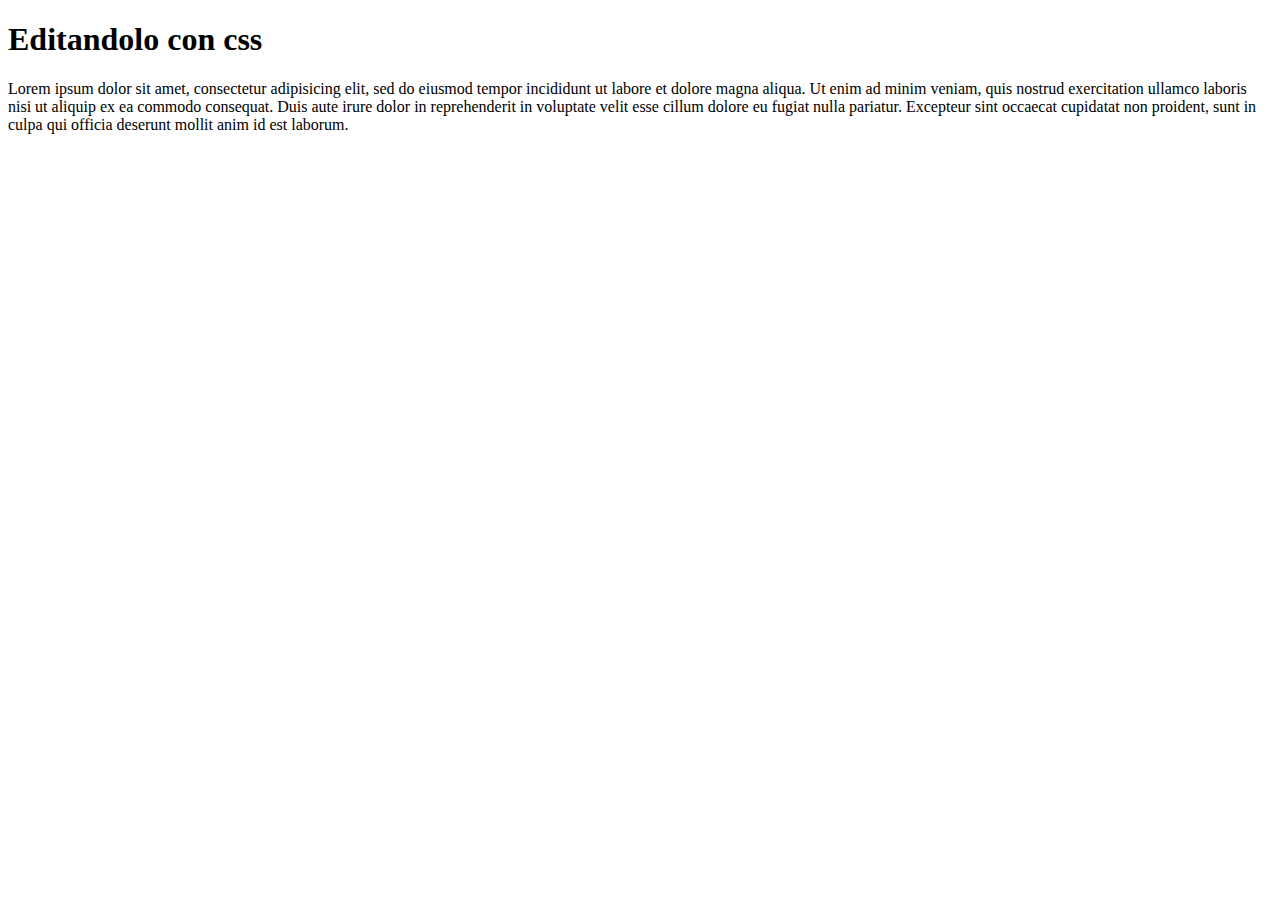
<file: css piero/sircomce.html>
<!DOCTYPE html>
<html>
<head>
	<title>Sircomce</title>
	<link rel="stylesheet" type="text/css" href="estilo.css">
</head>
<body>
<h1>Editandolo con css</h1>
<p>
	Lorem ipsum dolor sit amet, consectetur adipisicing elit, sed do eiusmod
	tempor incididunt ut labore et dolore magna aliqua. Ut enim ad minim veniam,
	quis nostrud exercitation ullamco laboris nisi ut aliquip ex ea commodo
	consequat. Duis aute irure dolor in reprehenderit in voluptate velit esse
	cillum dolore eu fugiat nulla pariatur. Excepteur sint occaecat cupidatat non
	proident, sunt in culpa qui officia deserunt mollit anim id est laborum.
</p>
<style type="text/css"></style>


</body>
</html>
</file>
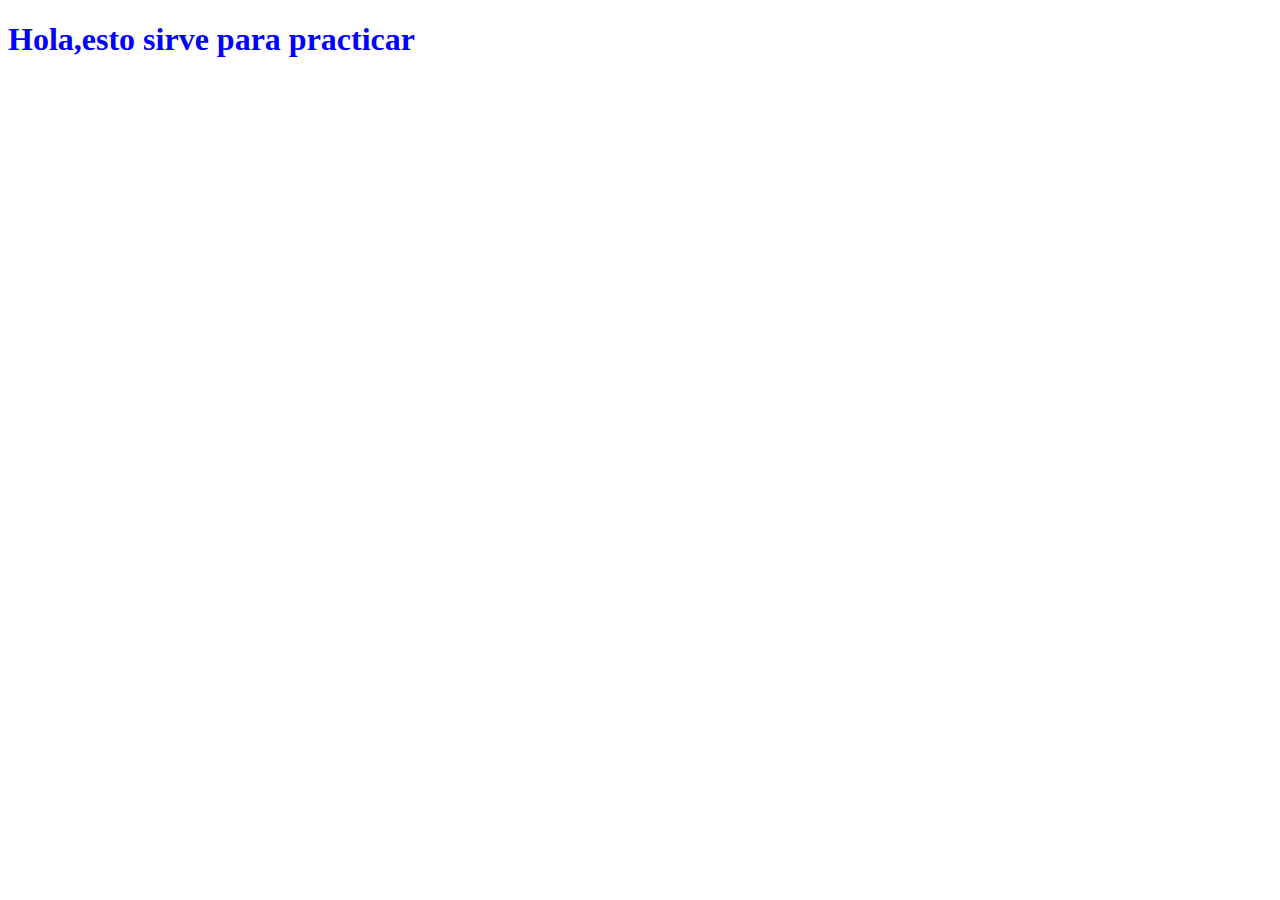
<file: html piero/nosirveparanadajoda.html>
<!DOCTYPE html>
<html>
<head>
	<title>Nosirveparanada</title>
	<meta charset="utf-8">
	<link rel="stylesheet" type="text/css" href="nosirveparanada.css">
</head>
<body>
<h1 style="color: pink" class="milenacaca" id="id-titulo1-wachin" >Hola,esto sirve para practicar</h1>
</body>
</html>
</file>
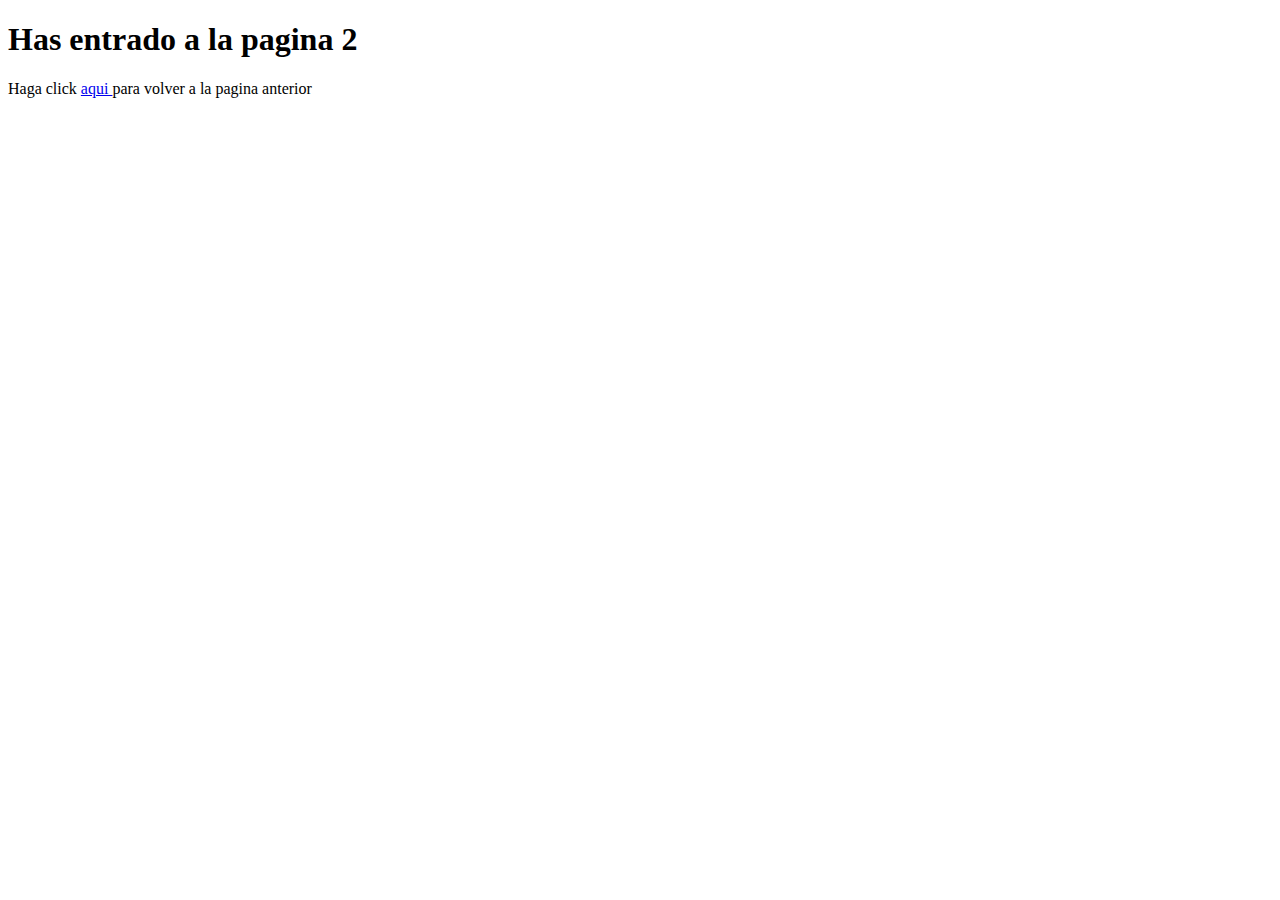
<file: html piero/pagina2.html>
<!DOCTYPE html>
<html>
<head>
	<title>pagina 2</title>
</head>
<body>
<h1>Has entrado a la pagina 2</h1>
Haga click <a href="index.html"> aqui </a> para volver a la pagina anterior
</body>
</html>
</file>
<file: css piero/estilo.css>
selector {
	propiedad: valor;
	}
</file>
<file: html piero/nosirveparanada.css>
.milenacaca{
	color: red;
}

#id-titulo1-wachin{
	color: green;
}

h1{
	color:blue !important
}
</file>
